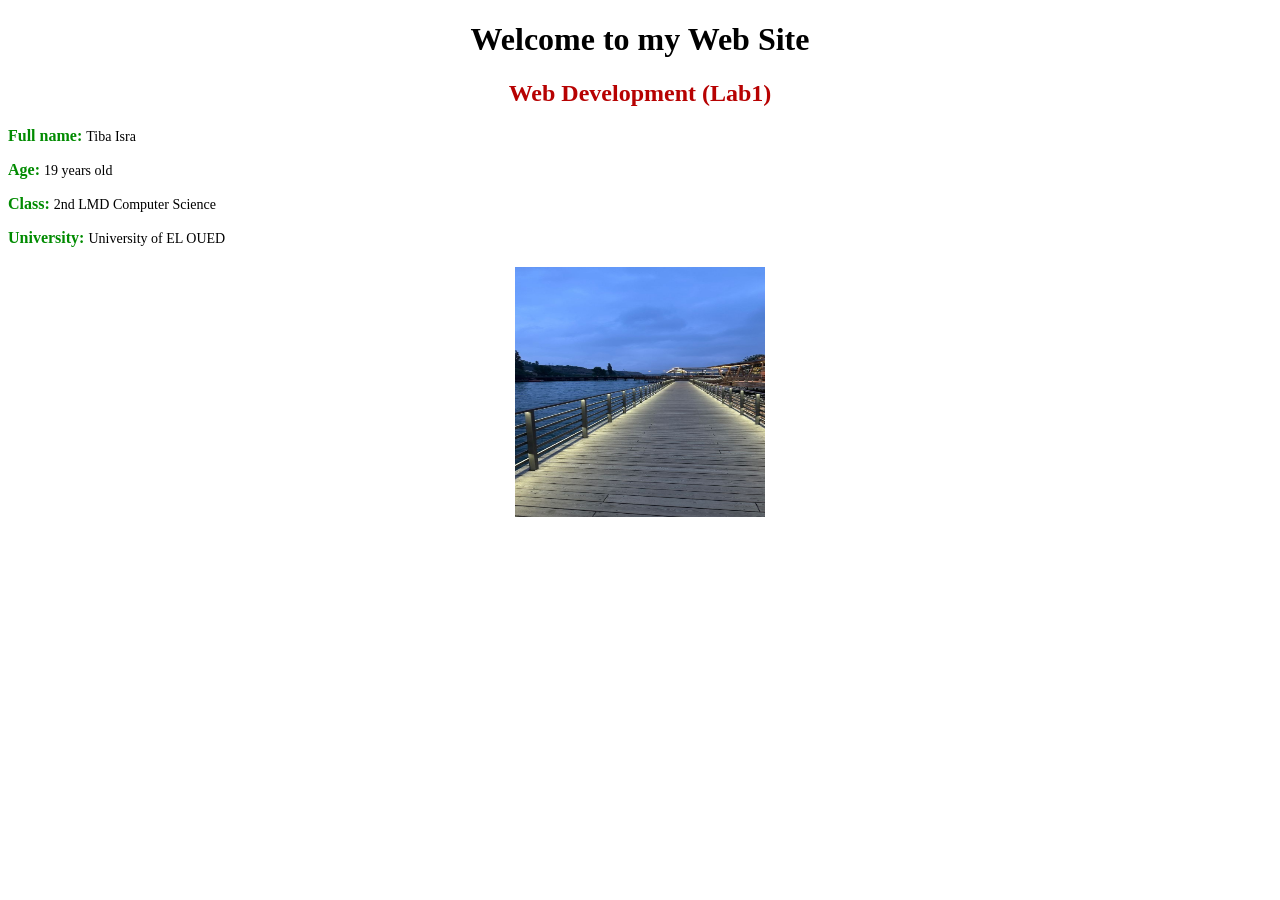
<file: Lab2.html>
<!DOCTYPE html>
<!-- saved from url=(0047)file:///C:/Users/DALMAC/Desktop/lab1/index.html -->
<html><head><meta http-equiv="Content-Type" content="text/html; charset=UTF-8">
    <title>My Web Site</title>

    <style>

        /* توسيط العنوان */
        h1 {
            text-align: center;
        }

        /* Style 1 */
        .style1 {
            color: rgb(183, 2, 2);
            text-align: center;
        }

        /* Style 2 */
        .style2 {
            color: rgb(1, 139, 1);
            font-size: 16px;       /* تكبير الحجم */
            font-weight: bold;
            font-family: Cambria;
        }

        /* Style 3 */
        .style3 {
            font-size: 14px;       /* تكبير الحجم */
            color: black;
        }

        /* فقرات النص */
        p {
            margin-bottom: 15px;   /* فراغ بين كل سطر */
        }

        /* Style 4 */
        .style4 {
            width: 250px;           /* تكبير الصورة */
            height: 250px;          /* تكبير الصورة */
            display: block;
            margin: 20px auto;      /* الصورة في الوسط ورفعت للأعلى قليلاً */
        }

    </style>
</head>

<body>

    <h1>Welcome to my Web Site</h1>

    <h2 class="style1">Web Development (Lab1)</h2>

    <p><span class="style2">Full name:</span> <span class="style3"> Tiba Isra</span></p>
    <p><span class="style2">Age:</span> <span class="style3"> 19 years old</span></p>
    <p><span class="style2">Class:</span> <span class="style3"> 2nd LMD Computer Science</span></p>
    <p><span class="style2">University:</span> <span class="style3"> University of EL OUED</span></p>

    <img src="image.jpg" class="style4">


</body></html>
</file>
